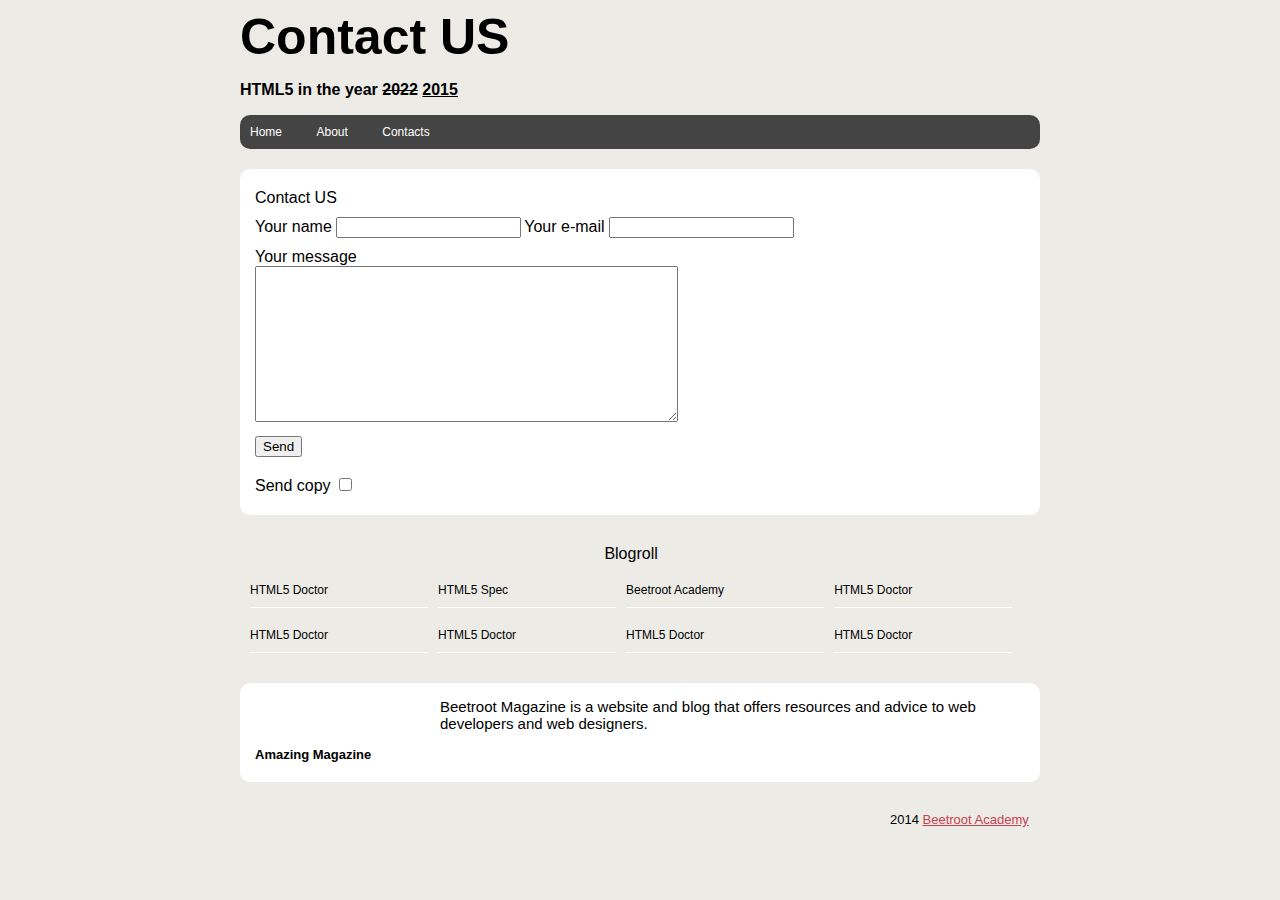
<file: contacts.html>
<!DOCTYPE html>
<html>
<head lang="en">
    <meta charset="UTF-8">
    <title></title>
    <link rel="stylesheet" href="css/style.css" />
</head>
<body>
<div class="main">
    <a href="#" class="first">Contact US</a><br>
    <div class="year">HTML5 in the year <del>2022</del> <ins>2015</ins></div>
    <ul class="main-menu">
        <li><a href="#">Home</a></li>
        <li><a href="#">About</a></li>
        <li><a href="contacts.html">Contacts</a></li>
    </ul>

    <div class="form">
        Contact US<br>
        <form action="#" method="get">
            <label>Your name <input type="text" name="username"></label><label>Your e-mail <input type="text" name="e-mail"></label><br>
            <label>Your message<br><textarea name="comment" id="comment-field" rows="10" cols="50"></textarea></label><br>
            <input type="submit" value="Send"><br>
            <label>Send copy <input type="checkbox"></label>
        </form>
    </div>
    <table>
        <caption align="left">Blogroll</caption>
        <tr><td><a href="#">HTML5 Doctor</a></td><td><a href="#">HTML5 Spec</a>
        </td><td><a href="#">Beetroot Academy</a>
        </td><td><a href="#">HTML5 Doctor</a></td></tr>
        <tr><td><a href="#">HTML5 Doctor</a></td><td><a href="#">HTML5 Doctor</a></td><td><a href="#">HTML5 Doctor</a></td><td><a href="#">HTML5 Doctor</a></td></tr>
    </table>
    <div class="amazing">
        <p>
            Beetroot Magazine is a website and blog that offers resources and advice to web developers and web designers.
        </p><div class="magazine">
        Amazing Magazine
    </div>
    </div>
    <div class="footer">
        2014 <a href="#">Beetroot Academy</a>
    </div>
</div>
</body>
</html>
</file>
<file: css/style.css>
body{
    background-color:#ecebe6;
    font-family:"Arial", sans-serif;}
div.main {
    margin:0 auto;
    width:800px}
a.first{
    font-size:50px;
    font-weight:bold;
    color:black;
    text-decoration:none}
a.second{
    font-size:20px;
    color:black;
    text-decoration:none;
    font-weight:bold;
    padding-top:3px}
a.third,a.fourth,a.sixth,a.seven{
    color:#c74350;
    font-size:13px;}
a.fifth{
    color:#c74350;
    text-decoration:none;
    font-size:18px;
    font-weight:bold;}
.year{
    padding-top:15px;
    font-weight:bold}
.main-menu li {
    display:inline-block;
    margin-right:10px;
    padding:10px;
    font-size:12px}
.main-menu li a{
    text-decoration:none;
    color:white;}
ul.main-menu{
    margin-left:0px;
    padding-left:0px;
    background-color:#444444;
    border-radius:10px}
.featured{color:#c74350;
    font-size:25px;
    line-height:40px;}
p{
    font-size:15px;}
div.article,div.title{
    background-color:white;
    border-radius:10px;
    padding:15px 15px 15px 20px;
    margin-bottom:30px;
    margin-top:25px;}
div.amazing{
    background-color:white;
    border-radius:10px;
    margin-top:20px;}
.title p{
    margin-right: 100px;
    padding-bottom: 40px}
.dotted{
    border-bottom:1px dotted black;
    font-size:12px;}
table a{
    color:black;
    text-decoration:none;}
table{
    border-spacing:10px}
.capt{
    color:#c74350;
    font-weight: bold}
td{
    padding:10px 100px 10px 0;
    font-size:12px;
    border-bottom:1px solid white}
td:hover{
    background-color:#c74350;
    color:#ffffff}
.amazing p{
    padding:15px 15px 0 200px}
.magazine{
    font-weight:bold;
    font-size:13px;
    padding:0 0 20px 15px}
div.footer{
    font-size:13px;
    padding:30px 0 0 650px}
div.footer a{
    color:#c74350;}
img{
    position: absolute;
    bottom: 130px;
    left: 970px}
a:hover{
    background-color:#c74350;
    color:#ffffff !important;}
li:hover{
    background-color:#c74350;
    color:#ffffff}
a.first:hover{
    background:none !important;
    color:#c74350 !important;}

input[type="submit"] {
    display: block;
    margin-top: 10px;}
input[name="username"]{
    display: inline-block;
    margin:10px 3px 10px 0;
}
div.form{background-color:white;
    border-radius:10px;
    padding:20px 15px;
    margin:20px 0 30px}
</file>
